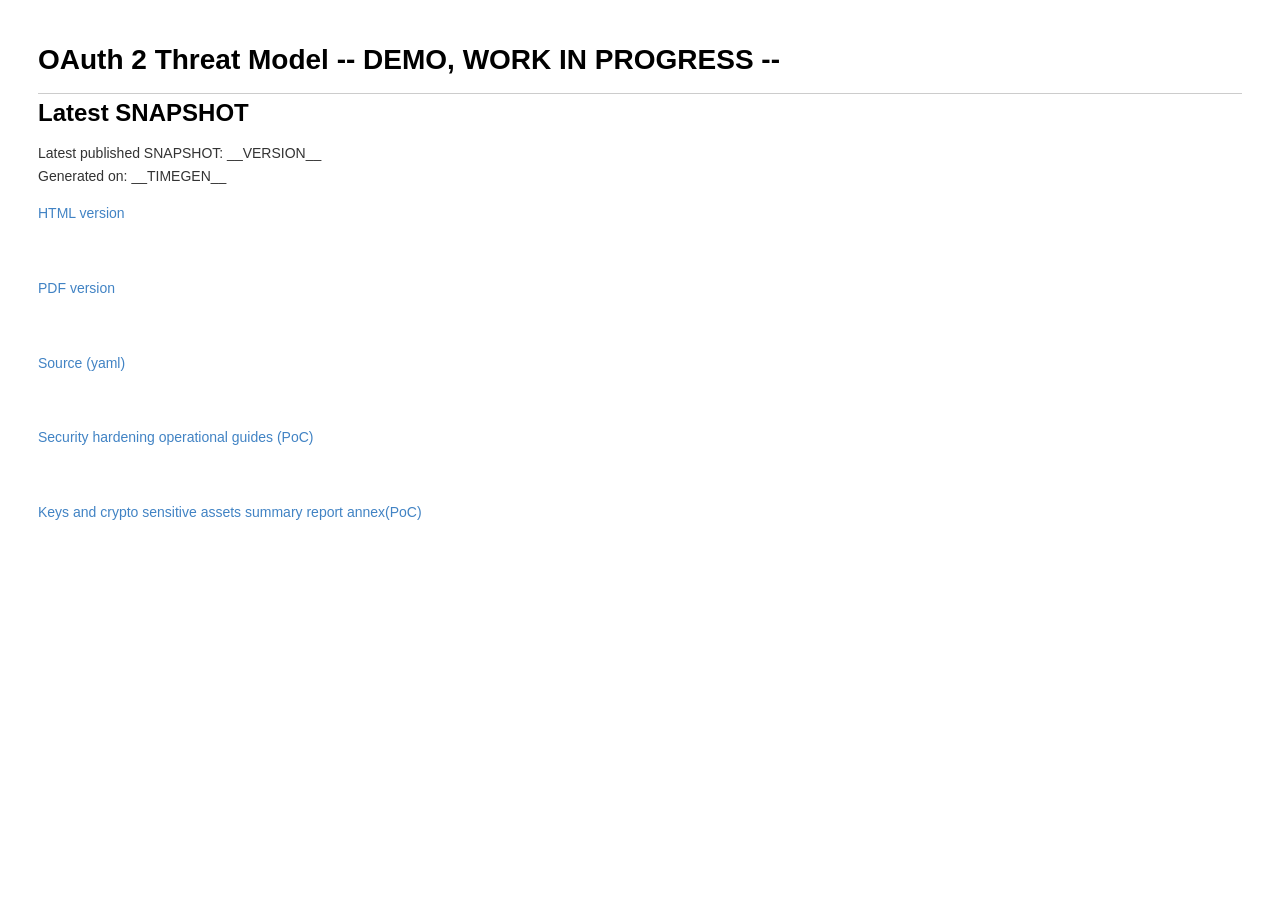
<file: report-examples/OAuth2.0/index.html>
<!DOCTYPE html>
<html>
    <head>
        <title>OAuth 2 Threat Model</title>
        <link rel="stylesheet" href="css/tm.css">
      </head>
<body>

<h1>OAuth 2 Threat Model -- DEMO, WORK IN PROGRESS --</h1>

<h2>Latest SNAPSHOT</h2>

Latest published SNAPSHOT: __VERSION__ <br/>
Generated on: __TIMEGEN__

<p><a href="OAuth2.html">HTML version</a></p><br/>
<p><a href="__PDF_FILENAME__">PDF version</a></p><br/>
<p><a href="https://github.com/DavidCervigni/threat-models/blob/main/OAuth%202.0/OAuth2.0.yaml">Source (yaml)</a></p><br/>
<p><a href="CordaHardeningGuide.html">Security hardening operational guides (PoC)</a></p><br/>
<p><a href="keysSummary.html">Keys and crypto sensitive assets summary report annex(PoC)</a></p><br/>

</body>
</html>
</file>
<file: report-examples/OAuth2.0/css/tm.css>
/*
Copyright (c) 2017 Chris Patuzzo
https://twitter.com/chrispatuzzo
Permission is hereby granted, free of charge, to any person obtaining a copy
of this software and associated documentation files (the "Software"), to deal
in the Software without restriction, including without limitation the rights
to use, copy, modify, merge, publish, distribute, sublicense, and/or sell
copies of the Software, and to permit persons to whom the Software is
furnished to do so, subject to the following conditions:
The above copyright notice and this permission notice shall be included in all
copies or substantial portions of the Software.
THE SOFTWARE IS PROVIDED "AS IS", WITHOUT WARRANTY OF ANY KIND, EXPRESS OR
IMPLIED, INCLUDING BUT NOT LIMITED TO THE WARRANTIES OF MERCHANTABILITY,
FITNESS FOR A PARTICULAR PURPOSE AND NONINFRINGEMENT. IN NO EVENT SHALL THE
AUTHORS OR COPYRIGHT HOLDERS BE LIABLE FOR ANY CLAIM, DAMAGES OR OTHER
LIABILITY, WHETHER IN AN ACTION OF CONTRACT, TORT OR OTHERWISE, ARISING FROM,
OUT OF OR IN CONNECTION WITH THE SOFTWARE OR THE USE OR OTHER DEALINGS IN THE
SOFTWARE.
*/

body {
  font-family: Helvetica, arial, sans-serif;
  font-size: 14px;
  line-height: 1.6;
  padding-top: 10px;
  padding-bottom: 10px;
  background-color: white;
  padding: 30px;
  color: #333;
}

body > *:first-child {
  margin-top: 0 !important;
}

body > *:last-child {
  margin-bottom: 0 !important;
}

a {
  color: #4183C4;
  text-decoration: none;
}

a.absent {
  color: #cc0000;
}

a.anchor {
  display: block;
  padding-left: 30px;
  margin-left: -30px;
  cursor: pointer;
  position: absolute;
  top: 0;
  left: 0;
  bottom: 0;
}

h1, h2, h3, h4, h5, h6 {
  margin: 20px 0 10px;
  padding: 0;
  font-weight: bold;
  -webkit-font-smoothing: antialiased;
  cursor: text;
  position: relative;
}

h2:first-child, h1:first-child, h1:first-child + h2, h3:first-child, h4:first-child, h5:first-child, h6:first-child {
  margin-top: 0;
  padding-top: 0;
}

h1:hover a.anchor, h2:hover a.anchor, h3:hover a.anchor, h4:hover a.anchor, h5:hover a.anchor, h6:hover a.anchor {
  text-decoration: none;
}

h1 tt, h1 code {
  font-size: inherit;
}

h2 tt, h2 code {
  font-size: inherit;
}

h3 tt, h3 code {
  font-size: inherit;
}

h4 tt, h4 code {
  font-size: inherit;
}

h5 tt, h5 code {
  font-size: inherit;
}

h6 tt, h6 code {
  font-size: inherit;
}

h1 {
  font-size: 28px;
  color: black;
}

h2 {
  font-size: 24px;
  border-top: 1px solid #cccccc;
  padding-top: 20px;
  color: black;
}

h3 {
  font-size: 18px;
}

h4 {
  font-size: 16px;
}

h5 {
  font-size: 14px;
}

h6 {
  color: #777777;
  font-size: 14px;
}

p, blockquote, ul, ol, dl, li, table, pre {
  margin: 15px 0;
}

hr {
  border: 0 none;
  background-color: #cccccc;
  height: 2px;
  padding: 0;
}

body > h2:first-child {
  margin-top: 0;
  padding-top: 0;
}

body > h1:first-child {
  margin-top: 0;
  padding-top: 0;
}

body > h1:first-child + h2 {
  margin-top: 0;
  padding-top: 0;
}

body > h3:first-child, body > h4:first-child, body > h5:first-child, body > h6:first-child {
  margin-top: 0;
  padding-top: 0;
}

a:first-child h1, a:first-child h2, a:first-child h3, a:first-child h4, a:first-child h5, a:first-child h6 {
  margin-top: 0;
  padding-top: 0;
}

h1 p, h2 p, h3 p, h4 p, h5 p, h6 p {
  margin-top: 0;
}

li p.first {
  display: inline-block;
}

ul, ol {
  padding-left: 30px;
}

ul :first-child, ol :first-child {
  margin-top: 0;
}

ul :last-child, ol :last-child {
  margin-bottom: 0;
}

dl {
  padding: 0;
}

dl dt {
  font-size: 14px;
  font-weight: bold;
  font-style: italic;
  padding: 0;
  margin: 15px 0 5px;
}

dl dt:first-child {
  padding: 0;
}

dl dt > :first-child {
  margin-top: 0;
}

dl dt > :last-child {
  margin-bottom: 0;
}

dl dd {
  margin: 0 0 15px;
  padding: 0 15px;
}

dl dd > :first-child {
  margin-top: 0;
}

dl dd > :last-child {
  margin-bottom: 0;
}

blockquote {
  border-left: 4px solid #dddddd;
  padding: 0 15px;
  color: #777777;
}

blockquote > :first-child {
  margin-top: 0;
}

blockquote > :last-child {
  margin-bottom: 0;
}

table {
  padding: 0;
  border-collapse: collapse;
}
table tr {
  border-top: 1px solid #cccccc;
  background-color: white;
  margin: 0;
  padding: 0;
}

table tr:nth-child(2n) {
  background-color: #f8f8f8;
}

table tr th {
  font-weight: bold;
  border: 1px solid #cccccc;
  text-align: left;
  margin: 0;
  padding: 6px 13px;
}

table tr td {
  border: 1px solid #cccccc;
  text-align: left;
  margin: 0;
  padding: 6px 13px;
}

table tr th :first-child, table tr td :first-child {
  margin-top: 0;
}

table tr th :last-child, table tr td :last-child {
  margin-bottom: 0;
}

img {
  max-width: 100%;
}

span.frame {
  display: block;
  overflow: hidden;
}

span.frame > span {
  border: 1px solid #dddddd;
  display: block;
  float: left;
  overflow: hidden;
  margin: 13px 0 0;
  padding: 7px;
  width: auto;
}

span.frame span img {
  display: block;
  float: left;
}

span.frame span span {
  clear: both;
  color: #333333;
  display: block;
  padding: 5px 0 0;
}

span.align-center {
  display: block;
  overflow: hidden;
  clear: both;
}

span.align-center > span {
  display: block;
  overflow: hidden;
  margin: 13px auto 0;
  text-align: center;
}

span.align-center span img {
  margin: 0 auto;
  text-align: center;
}

span.align-right {
  display: block;
  overflow: hidden;
  clear: both;
}

span.align-right > span {
  display: block;
  overflow: hidden;
  margin: 13px 0 0;
  text-align: right;
}

span.align-right span img {
  margin: 0;
  text-align: right;
}

span.float-left {
  display: block;
  margin-right: 13px;
  overflow: hidden;
  float: left;
}

span.float-left span {
  margin: 13px 0 0;
}

span.float-right {
  display: block;
  margin-left: 13px;
  overflow: hidden;
  float: right;
}

span.float-right > span {
  display: block;
  overflow: hidden;
  margin: 13px auto 0;
  text-align: right;
}

code, tt {
  margin: 0 2px;
  padding: 0 5px;
  white-space: nowrap;
  border: 1px solid #eaeaea;
  background-color: #f8f8f8;
  border-radius: 3px;
}

pre code {
  margin: 0;
  padding: 0;
  white-space: pre;
  border: none;
  background: transparent;
}

.highlight pre {
  background-color: #f8f8f8;
  border: 1px solid #cccccc;
  font-size: 13px;
  line-height: 19px;
  overflow: auto;
  padding: 6px 10px;
  border-radius: 3px;
}

pre {
  background-color: #f8f8f8;
  border: 1px solid #cccccc;
  font-size: 13px;
  line-height: 19px;
  overflow: auto;
  padding: 6px 10px;
  border-radius: 3px;
}

pre code, pre tt {
  background-color: transparent;
  border: none;
}

@page 
{ 
    size: A4 portrait;
    /* margin: 1cm;  */
    margin-left: 0.4cm;
    margin-top: 1.2cm;
    margin-right: 0.4cm;
    margin-bottom: 1.2cm;
}
</file>
